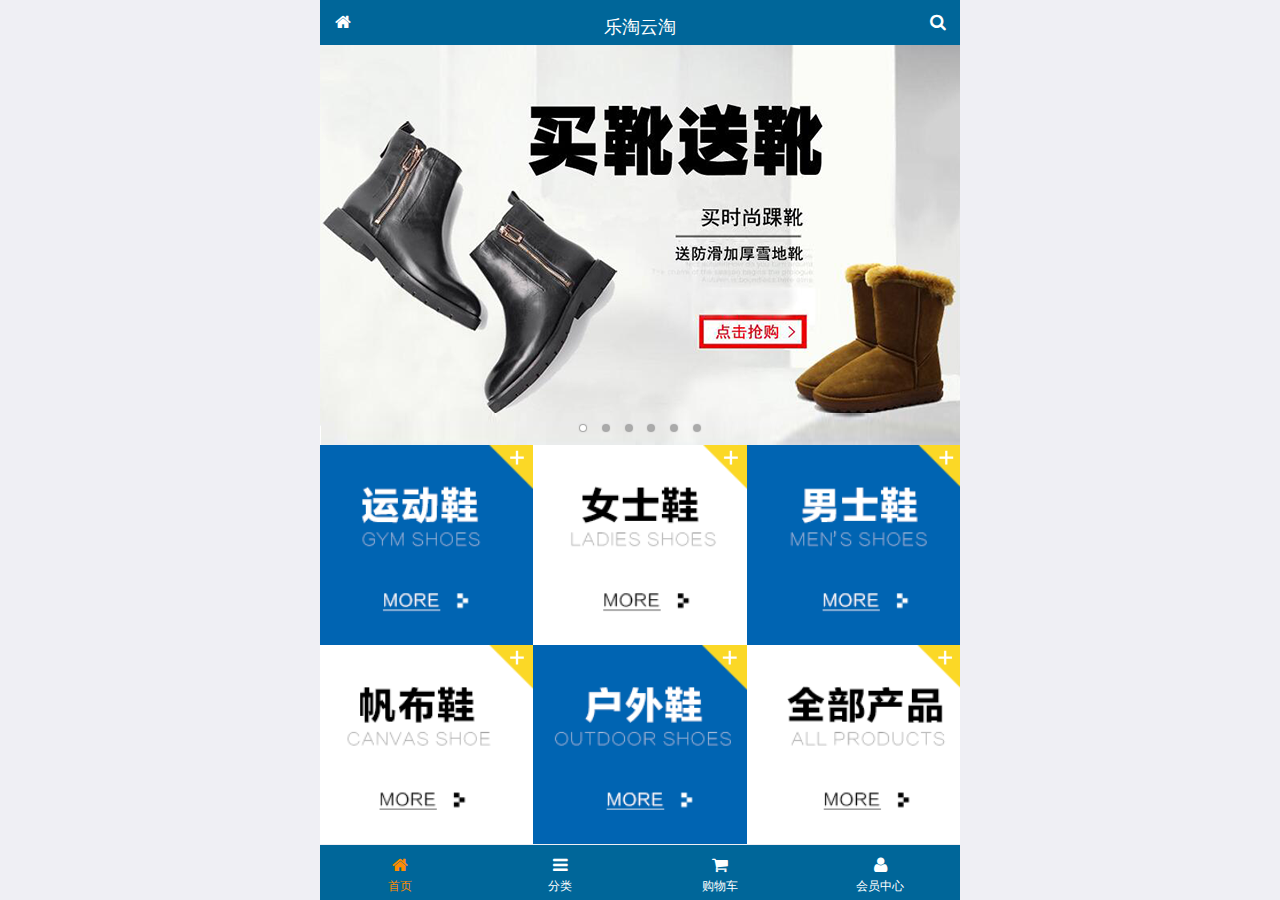
<file: public/front/index.html>
<!doctype html>
<html lang="en">
<head>
  <meta charset="UTF-8">
  <meta name="viewport"
        content="width=device-width,
        user-scalable=no,
         initial-scale=1.0,
          maximum-scale=1.0,
          minimum-scale=1.0">
  <title>乐淘首页</title>
  <link rel="icon" href="favicon.ico">
  <link rel="stylesheet" href="lib/mui/css/mui.min.css">
  <link rel="stylesheet" href="lib/fa/css/font-awesome.min.css">
  <link rel="stylesheet" href="css/common.css">
  <link rel="stylesheet" href="css/index.css">
</head>
<body>


<div class="lt_container">
  <!--头部区块-->
  <div class="lt_header">
    <a  class="icon_left" href="index.html">
      <span class="fa fa-home"></span>
    </a>
    <h4>乐淘云淘</h4>
    <a  class="icon_right" href="search.html">
      <span class="fa fa-search"></span>
    </a>
  </div>

  <!--中间内容-->
  <div class="lt_content">

    <div class="mui-scroll-wrapper">
      <div class="mui-scroll">
        <!--所有的DOM结构写到这里面-->

        <!--轮播图-->
        <div class="mui-slider">
          <div class="mui-slider-group mui-slider-loop">
            <div class="mui-slider-item mui-slider-item-duplicate"><a href="#"><img src="images/banner6.png" /></a></div>
            <div class="mui-slider-item"><a href="#"><img src="images/banner1.png" /></a></div>
            <div class="mui-slider-item"><a href="#"><img src="images/banner2.png" /></a></div>
            <div class="mui-slider-item"><a href="#"><img src="images/banner3.png" /></a></div>
            <div class="mui-slider-item"><a href="#"><img src="images/banner4.png" /></a></div>
            <div class="mui-slider-item"><a href="#"><img src="images/banner5.png" /></a></div>
            <div class="mui-slider-item"><a href="#"><img src="images/banner6.png" /></a></div>
            <div class="mui-slider-item mui-slider-item-duplicate"><a href="#"><img src="images/banner1.png" /></a></div>
          </div>

          <div class="mui-slider-indicator">
            <div class="mui-indicator mui-active"></div>
            <div class="mui-indicator"></div>
            <div class="mui-indicator"></div>
            <div class="mui-indicator"></div>
            <div class="mui-indicator"></div>
            <div class="mui-indicator"></div>
          </div>
        </div>


        <!--导航-->
        <div class="lt_nav">
          <ul class="mui-clearfix">
            <li><a href="#"><img src="images/nav1.png" alt=""></a></li>
            <li><a href="#"><img src="images/nav2.png" alt=""></a></li>
            <li><a href="#"><img src="images/nav3.png" alt=""></a></li>
            <li><a href="#"><img src="images/nav4.png" alt=""></a></li>
            <li><a href="#"><img src="images/nav5.png" alt=""></a></li>
            <li><a href="#"><img src="images/nav6.png" alt=""></a></li>
          </ul>
        </div>

        <!--商品-->
        <div class="lt_product">
          <a href="#" class="item">
            <img src="images/product.jpg" alt="">
            <p class="mui-ellipsis-2">adidas阿迪达斯 男式 场下休闲篮球鞋S83700场下休闲篮球鞋S83700 </p>
            <p>
              <span>&yen;560</span>
              <span>&yen;580</span>
            </p>
            <button class="mui-btn-blue">立即购买</button>
          </a>
          <a href="#" class="item">
            <img src="images/product.jpg" alt="">
            <p class="mui-ellipsis-2">adidas阿迪达斯 男式 场下休闲篮球鞋S83700场下休闲篮球鞋S83700 </p>
            <p>
              <span>&yen;560</span>
              <span>&yen;580</span>
            </p>
            <button class="mui-btn-blue">立即购买</button>
          </a>
          <a href="#" class="item">
            <img src="images/product.jpg" alt="">
            <p class="mui-ellipsis-2">adidas阿迪达斯 男式 场下休闲篮球鞋S83700场下休闲篮球鞋S83700 </p>
            <p>
              <span>&yen;560</span>
              <span>&yen;580</span>
            </p>
            <button class="mui-btn-blue">立即购买</button>
          </a>
          <a href="#" class="item">
            <img src="images/product.jpg" alt="">
            <p class="mui-ellipsis-2">adidas阿迪达斯 男式 场下休闲篮球鞋S83700场下休闲篮球鞋S83700 </p>
            <p>
              <span>&yen;560</span>
              <span>&yen;580</span>
            </p>
            <button class="mui-btn-blue">立即购买</button>
          </a>
        </div>

      </div>
    </div>




  <!--底部区块-->
  <div class="lt_footer">
    <ul>

      <li>
        <a  class="now" href="index.html">
          <span class="fa fa-home"></span>
          <p>首页</p>
        </a>
      </li>

      <li>
        <a href="category.html">
          <span class="fa fa-bars"></span>
          <p>分类</p>
        </a>
      </li>

      <li>
        <a href="cart.html">
          <span class="fa fa-shopping-cart"></span>
          <p>购物车</p>
        </a>
      </li>

      <li>
        <a href="user.html">
          <span class="fa fa-user"></span>
          <p>会员中心</p>
        </a>
      </li>
    </ul>
  </div>
</div>








<script src="lib/mui/js/mui.min.js"></script>
<script src="js/index.js"> </script>
</body>
</html>
</file>
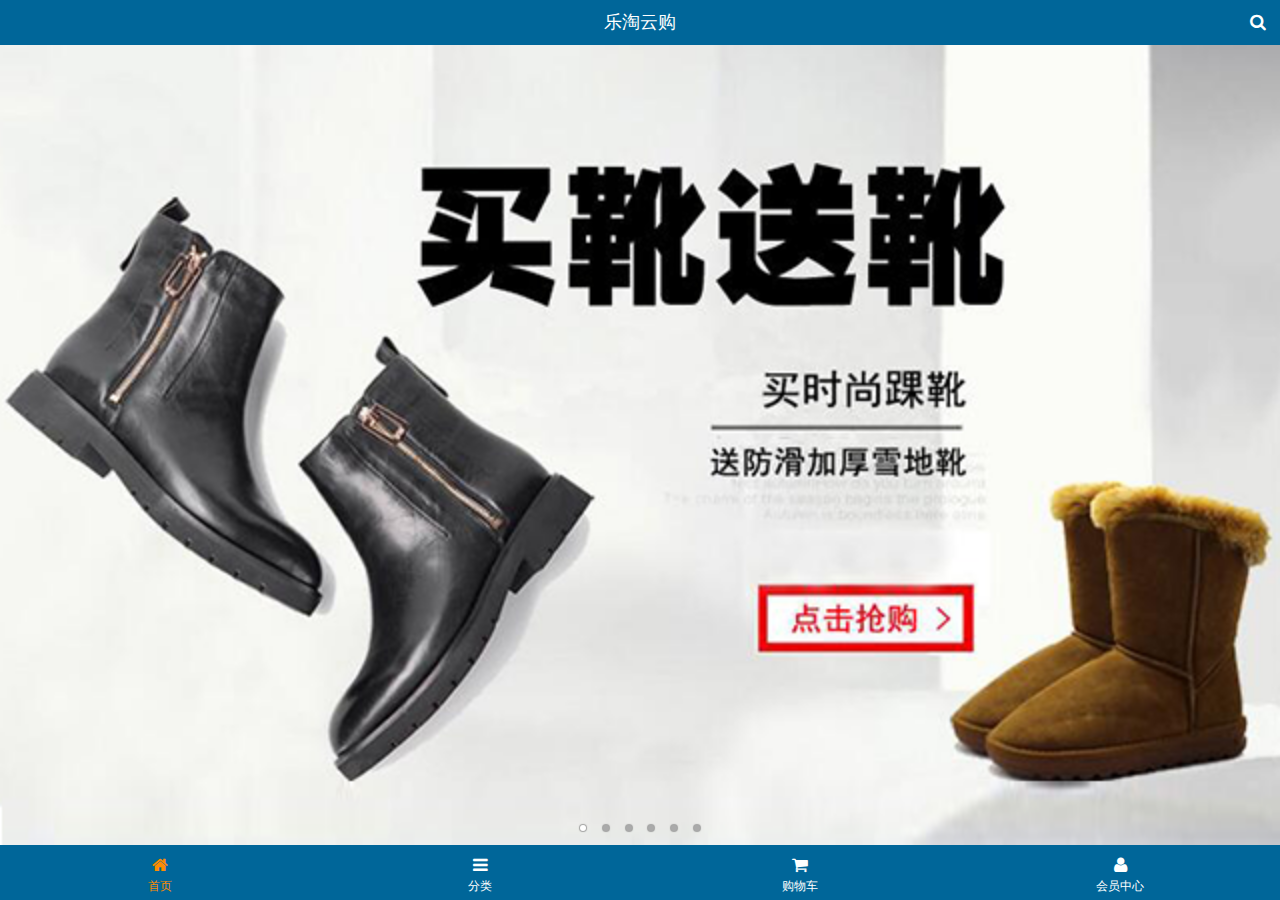
<file: public/mobile/index.html>
<!DOCTYPE html>
<html>
<head lang="en">
    <meta charset="UTF-8">
    <meta name="viewport" content="width=device-width,initial-scale=1.0,user-scalable=0"/>
    <title>乐淘首页</title>
    <link type="image/x-icon" rel="shortcut icon" href="images/favicon.ico">
    <link rel="stylesheet" href="assets/mui/css/mui.css"/>
    <link rel="stylesheet" href="assets/fa/css/font-awesome.min.css"/>
    <link rel="stylesheet" href="css/common.css"/>
    <link rel="stylesheet" href="css/index.css"/>
</head>
<body>
    <div class="lt_container">
        <header class="lt_topBar">
            <h3>乐淘云购</h3>
            <a class="btn_right" href="search.html"><span class="fa fa-search"></span></a>
        </header>
        <div class="lt_content">
            <div class="lt_wrapper">
                <div class="mui-scroll-wrapper">
                    <div class="mui-scroll">
                        <!--轮播图-->
                        <div class="mui-slider">
                            <div class="mui-slider-group mui-slider-loop">
                                <div class="mui-slider-item mui-slider-item-duplicate"><a href="#"><img src="images/banner6.png" /></a></div>
                                <div class="mui-slider-item mui-active"><a href="#"><img src="images/banner1.png" /></a></div>
                                <div class="mui-slider-item"><a href="#"><img src="images/banner2.png" /></a></div>
                                <div class="mui-slider-item"><a href="#"><img src="images/banner3.png" /></a></div>
                                <div class="mui-slider-item"><a href="#"><img src="images/banner4.png" /></a></div>
                                <div class="mui-slider-item"><a href="#"><img src="images/banner5.png" /></a></div>
                                <div class="mui-slider-item"><a href="#"><img src="images/banner6.png" /></a></div>
                                <div class="mui-slider-item mui-slider-item-duplicate"><a href="#"><img src="images/banner1.png" /></a></div>
                            </div>
                            <div class="mui-slider-indicator">
                                <div class="mui-indicator mui-active"></div>
                                <div class="mui-indicator"></div>
                                <div class="mui-indicator"></div>
                                <div class="mui-indicator"></div>
                                <div class="mui-indicator"></div>
                                <div class="mui-indicator"></div>
                            </div>
                        </div>
                        <!--导航栏-->
                        <nav class="lt_nav">
                            <a href="#"><img src="images/nav1.png" alt=""/></a>
                            <a href="#"><img src="images/nav2.png" alt=""/></a>
                            <a href="#"><img src="images/nav3.png" alt=""/></a>
                            <a href="#"><img src="images/nav4.png" alt=""/></a>
                            <a href="#"><img src="images/nav5.png" alt=""/></a>
                            <a href="#"><img src="images/nav6.png" alt=""/></a>
                        </nav>
                        <!--商品区块-->
                        <div class="lt_product">
                            <a class="item" href="#">
                                <img src="images/product.jpg" alt=""/>
                                <span class="mui-ellipsis-2 mui-text-left">adidas阿迪达斯 男式 场下休闲篮球鞋S83700 </span>
                                <p><span>&yen;560.00</span> <span>&yen;560.00</span></p>
                                <button class="mui-btn-blue">立即购买</button>
                            </a>
                            <a class="item" href="#">
                                <img src="images/product.jpg" alt=""/>
                                <span class="mui-ellipsis-2 mui-text-left">adidas阿迪达斯 男式 场下休闲篮球鞋S83700 </span>
                                <p><span>&yen;560.00</span> <span>&yen;560.00</span></p>
                                <button class="mui-btn-blue">立即购买</button>
                            </a>
                            <a class="item" href="#">
                                <img src="images/product.jpg" alt=""/>
                                <span class="mui-ellipsis-2 mui-text-left">adidas阿迪达斯 男式 场下休闲篮球鞋S83700 </span>
                                <p><span>&yen;560.00</span> <span>&yen;560.00</span></p>
                                <button class="mui-btn-blue">立即购买</button>
                            </a>
                            <a class="item" href="#">
                                <img src="images/product.jpg" alt=""/>
                                <span class="mui-ellipsis-2 mui-text-left">adidas阿迪达斯 男式 场下休闲篮球鞋S83700 </span>
                                <p><span>&yen;560.00</span> <span>&yen;560.00</span></p>
                                <button class="mui-btn-blue">立即购买</button>
                            </a>
                        </div>
                    </div>
                </div>
            </div>
        </div>
        <footer class="lt_tabBar">
            <ul>
                <li class="now"><a href="index.html"><span class="fa fa-home"></span><p>首页</p></a></li>
                <li><a href="category.html"><span class="fa fa-bars"></span><p>分类</p></a></li>
                <li><a href="cart.html"><span class="fa fa-shopping-cart"></span><p>购物车</p></a></li>
                <li><a href="user/index.html"><span class="fa fa-user"></span><p>会员中心</p></a></li>
            </ul>
        </footer>
    </div>
<script src="assets/mui/js/mui.js"></script>
<script src="js/common.js"></script>
<script src="js/index.js"></script>
</body>
</html>
</file>
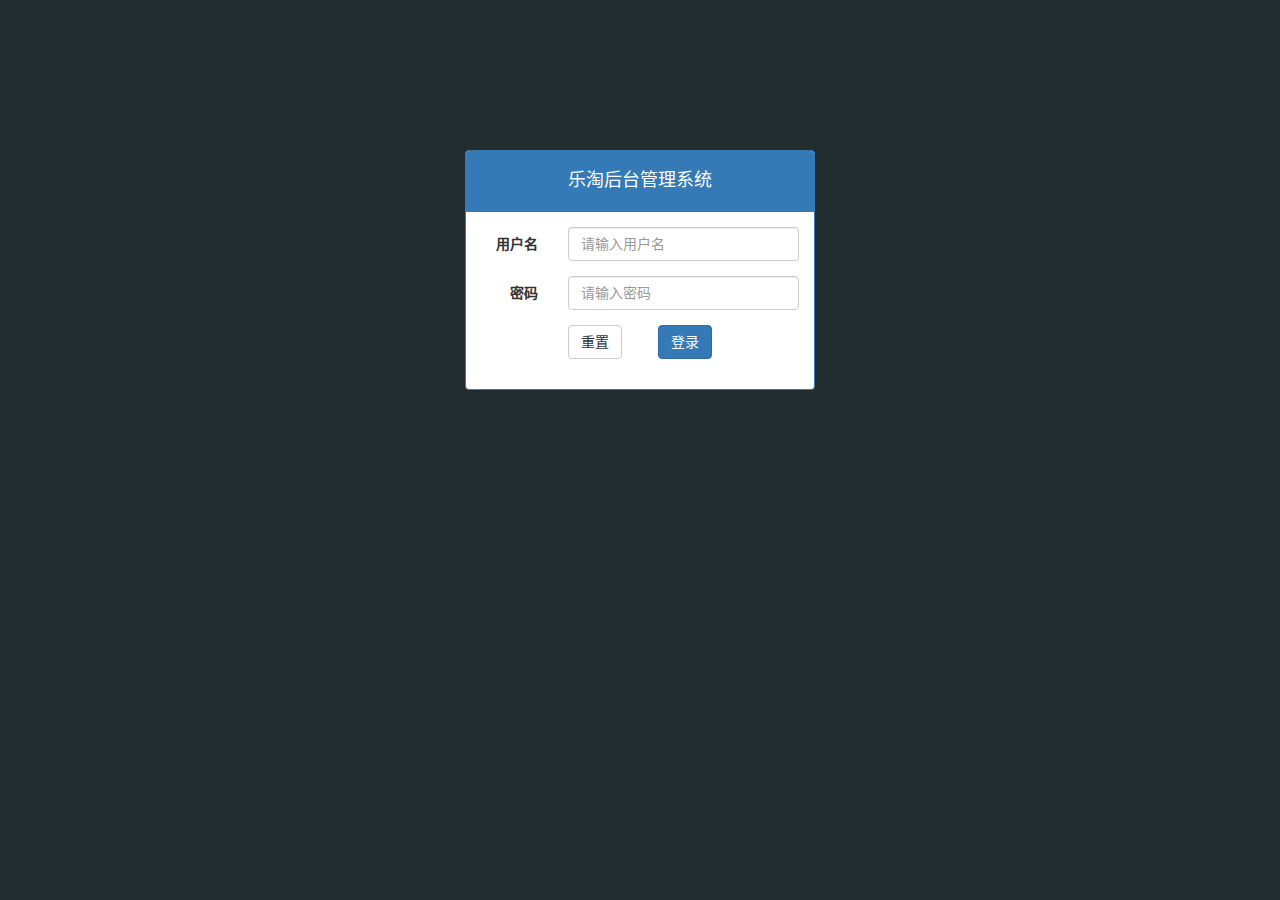
<file: public/back/login.html>
<!DOCTYPE html>
<html lang="zh-CN">
<head>
  <meta charset="UTF-8">
  <title>乐淘管理系统-登录</title>
  <link rel="stylesheet" href="lib/bootstrap/css/bootstrap.css">
  <link rel="stylesheet" href="lib/bootstrap-validator/css/bootstrapValidator.css">
  <link rel="stylesheet" href="lib/nprogress/nprogress.css">
  <link rel="stylesheet" href="css/common.css">
</head>
<body style="background-color: #222d32;">


<div class="container">

  <div class="col-md-4 col-md-offset-4">
    <div class="lt_panel panel panel-primary mt150">
      <div class="panel-heading"><h4>乐淘后台管理系统</h4></div>
      <div class="panel-body">
        <form id="form" class="form-horizontal">
          <div class="form-group">
            <label for="username" class="col-sm-3 control-label">用户名</label>
            <div class="col-sm-9">
              <input name="username" id="username" type="text" class="form-control" placeholder="请输入用户名">
            </div>
          </div>
          <div class="form-group">
            <label for="password" class="col-sm-3 control-label">密码</label>
            <div class="col-sm-9">
              <input type="password" class="form-control" name="password" id="password" placeholder="请输入密码">
            </div>
          </div>
          <div class="form-group">
            <div class="col-sm-offset-3 col-sm-6">
              <button type="reset" class="btn btn-default pull-left">重置</button>
              <button type="submit" class="btn btn-primary pull-right">登录</button>
            </div>
          </div>
        </form>
      </div>
    </div>
  </div>

</div>


<script src="lib/jquery/jquery.js"></script>
<script src="lib/bootstrap/js/bootstrap.js"></script>
<script src="lib/bootstrap-validator/js/bootstrapValidator.js"></script>
<script src="lib/nprogress/nprogress.js"></script>
<script src="js/common.js"></script>
<script src="js/login.js"></script>
</body>
</html>
</file>
<file: public/front/css/common.css>
@charset "UTF-8";

*{
  margin: 0;
  padding: 0;
}
ul{
  margin:0;
  padding: 0;
  list-style: none;
}

img{
  width: 100%;
  display: block;
}

html,body{
  height: 100%;
}


/*通用样式*/
.lt_container{
  width: 100%;
  height: 100%;
  max-width: 640px;
  min-width:320px;
  margin: 0 auto;
  /*background-color: pink;*/
  position: relative;
  padding-top: 45px;
  padding-bottom: 55px;
}
/*头部开始*/

.lt_header{
  height: 45px;
  width: 100%;
  max-width:640px;
  min-width:320px;
  background-color: #069;
  position: fixed;
  top:0;
  z-index: 999;

}
.lt_header .icon_left,.icon_right{
  height: 45px;
  width: 45px;
  position: absolute;
  top:0;
  color: #fff;
  text-align: center;
  line-height: 45px;
}
.lt_header .icon_left{
  left:0;
}

.lt_header .icon_right{
right: 0;
}
.lt_header h4{
  width: 100%;
  height: 45px;
  color: #fff;
  text-align: center;
  line-height:45px;
  font-weight: 400;

}
/*头部结束*/



/*内容开始*/
.lt_content{
  width: 100%;
  height: 100%;
  position: relative;
  /*background-color: #fff;*/
}
/*商品*/
.lt_product {
  padding: 10px;
}

.lt_product .item {
  width: 48%;
  border: 1px solid #ccc;
  float: left;
  text-align: center;
  padding: 10px;
  margin-top: 10px;
}

.lt_product .item:nth-child(odd){
  margin-right: 4%;
}

.lt_product .item p span:first-child {
  color: red;
}

.lt_product .item p span:last-child {
  text-decoration: line-through;
}



/*内容开始*/




/*底部开始*/
.lt_footer{
  height: 55px;
  width: 100%;
  max-width:640px;
  min-width:320px;
  background-color: #069;
  position: fixed;
  bottom:0;
  z-index: 999;
}


.lt_footer li{
  float: left;
  width: 25%;
  text-align: center;
  padding-top:10px;
}
.lt_footer  .now {
  color: darkorange;
}
.lt_footer li .now p{
  color: darkorange;
}

.lt_footer li a{
  color:#fff ;
}

.lt_footer li p{
  color:#fff ;
  font-size:12px;
  margin-bottom:0;
}

/*底部结束*/


/*搜索框*/
.lt_search {
  padding: 10px;
  position: relative;
}


.lt_search input {
  width: 100%;
  height: 34px;
  border: 1px solid #007aff;
  font-size: 12px;
  border-radius: 5px;
  margin: 0;
}

.lt_search button {
  position: absolute;
  right: 10px;
  top: 10px;
  border-radius: 0 5px 5px 0;
}

.loading {
  width: 40px;
  height: 40px;
  border: 3px solid #069;
  position: absolute;
  left: 50%;
  transform: translateX(-50%);
  top: 200px;

  animation: zhuan 1s infinite ease-in-out;
}

@keyframes zhuan {
  from {
    transform: translateX(-50%) rotate(0deg);
  }
  to {
    transform: translateX(-50%) rotate(360deg);
  }
}
</file>
<file: public/front/css/index.css>
@charset "UTF-8";
.lt.nav{
  padding:10px;
}
.lt_nav li {
  width: 33.33%;
  float: left;
}
.lt_nav img {
  width: 100%;
  display: block;
}
</file>
<file: public/mobile/css/index.css>
/*������*/
.lt_nav{
    margin-top: 10px;
    padding: 0 10px;
}
.lt_nav a{
    float: left;
    width: 33.3333%;
}
.lt_nav a img{
    width: 100%;
    display: block;
}
</file>
<file: public/back/lib/nprogress/nprogress.css>
/* Make clicks pass-through */
#nprogress {
  pointer-events: none;
}

#nprogress .bar {
  background: greenyellow;

  position: fixed;
  z-index: 10000;
  top: 0;
  left: 0;

  width: 100%;
  height: 2px;
}

/* Fancy blur effect */
#nprogress .peg {
  display: block;
  position: absolute;
  right: 0px;
  width: 100px;
  height: 100%;
  box-shadow: 0 0 10px #29d, 0 0 5px #29d;
  opacity: 1.0;

  -webkit-transform: rotate(3deg) translate(0px, -4px);
      -ms-transform: rotate(3deg) translate(0px, -4px);
          transform: rotate(3deg) translate(0px, -4px);
}

/* Remove these to get rid of the spinner */
#nprogress .spinner {
  display: block;
  position: fixed;
  z-index: 1031;
  top: 15px;
  right: 15px;
}

#nprogress .spinner-icon {
  width: 18px;
  height: 18px;
  box-sizing: border-box;

  border: solid 2px transparent;
  border-top-color: #29d;
  border-left-color: #29d;
  border-radius: 50%;

  -webkit-animation: nprogress-spinner 400ms linear infinite;
          animation: nprogress-spinner 400ms linear infinite;
}

.nprogress-custom-parent {
  overflow: hidden;
  position: relative;
}

.nprogress-custom-parent #nprogress .spinner,
.nprogress-custom-parent #nprogress .bar {
  position: absolute;
}

@-webkit-keyframes nprogress-spinner {
  0%   { -webkit-transform: rotate(0deg); }
  100% { -webkit-transform: rotate(360deg); }
}
@keyframes nprogress-spinner {
  0%   { transform: rotate(0deg); }
  100% { transform: rotate(360deg); }
}
</file>
<file: public/back/css/common.css>
@charset "UTF-8";

.mt150 {
  margin-top: 150px;
}

.mb20 {
  margin-bottom: 20px;
}

.lt_panel h4 {
  text-align: center;
}

ul {
  margin: 0;
  padding: 0;
  list-style: none;
}

a {
  text-decoration: none;
}

a:link, a:visited, a:hover, a:active {
  text-decoration: none;
}

.lt_main .table td {
  text-align: center;
  vertical-align: middle;
}


.lt_aside {
  width: 180px;
  height: 100%;
  background-color: #222d32;
  position: fixed;
  left: 0;
  transition: all 1s;
  z-index: 999;

}


.lt_aside.now {
  left: -180px;
}

.lt_aside .brand a {
  height: 50px;
  line-height: 50px;
  color: #fff;
  text-align: center;
  font-size: 24px;
  display: block;
  background-color: #337ab7;
}

.lt_aside .user {
  height: 150px;
}

.lt_aside .user img{
  width: 80px;
  height: 80px;
  border-radius: 50%;
  margin: 30px auto 0;
  display: block;
}

.lt_aside .user p {
  color: #fff;
  font-size: 16px;
  text-align: center;
  line-height: 40px;
  height: 40px;
}

.lt_aside .nav a {
  display: block;
  height: 40px;
  line-height: 40px;
  color: #ccc;
  padding-left: 30px;
  border: 3px solid transparent;
}

.lt_aside .child a {
  padding-left: 50px;
}

.lt_aside .nav a.now {
  background-color: #1d1f21;
  border-left-color: #367fa9;
  color: #fff;
}


.lt_main {
  padding-left: 180px;
  transition: all 1s;
  padding-top: 70px;
}

.lt_main.now {
  padding-left: 0;
}

.lt_header {
  height: 50px;
  line-height: 50px;
  background-color: #3c8dbc;
  padding: 0 20px 0 200px;
  margin-bottom: 20px;
  position: fixed;
  width: 100%;
  left: 0;
  top: 0;
  z-index: 998;
  transition: all 1s;
}

.lt_header.now {
  padding-left: 20px;
}

.lt_header a {
  color: #fff;
  font-size: 16px;
}



.lt_content .pic_left,
.lt_content .pic_right {
  width: 45%;
  height: 400px;
}

.fileupload_box {
  width: 100px;
  height: 34px;
  line-height: 34px;
  position: relative;
}

.fileupload_box:hover button {
  color: #333;
  background-color: #e6e6e6;
  border-color: #adadad;
}

.fileupload_box button {
  width: 100%;
  height: 100%;
}

.fileupload_box input {
  position: absolute;
  top: 0;
  left: 0;
  width: 100%;
  height: 100%;
  opacity: 0;
}
</file>
<file: public/mobile/css/common.css>
/*reset css*/
/*common css*/
/*大容器*/
.lt_container{
    position: absolute;
    left: 0;
    top: 0;
    background: #fff;
    width: 100%;
    height: 100%;
    overflow: hidden;
}
/*顶部通栏*/
.lt_topBar{
    width: 100%;
    height: 45px;
    background: #069;
    position: absolute;
    left: 0;
    top: 0;
}
.lt_topBar h3{
    font-size: 18px;
    line-height: 45px;
    text-align: center;
    color: #fff;
    margin: 0;
    font-weight: normal;
}
.lt_topBar a{
    position: absolute;
    top: 0;
    width: 45px;
    height: 45px;
    text-align: center;
    line-height: 45px;
    color: #fff;
}
.lt_topBar .btn_left{
    left: 0;
}
.lt_topBar .btn_left .mui-icon{
    font-weight: bold;
}
.lt_topBar .btn_right{
    right: 0;
}
/*主体内容*/
.lt_content{
    width: 100%;
    height: 100%;
    padding-top: 45px;
    padding-bottom: 55px;
}
.lt_content .lt_wrapper{
    width: 100%;
    height: 100%;
    position: relative;
}
/*底部页签*/
.lt_tabBar{
    width: 100%;
    height: 55px;
    background: #069;
    position: absolute;
    left: 0;
    bottom: 0;
}
.lt_tabBar ul{
    list-style: none;
    margin: 0;
    padding: 0;
}
.lt_tabBar ul li{
    width: 25%;
    float: left;
    text-align: center;
    padding-top: 10px;
}
.lt_tabBar ul li.now a{
    color: darkorange;
}
.lt_tabBar ul li.now a p{
    color: darkorange;
}
.lt_tabBar ul li a{
    color: #fff;
}
.lt_tabBar ul li a p{
    color: #fff;
    font-size: 12px;
    padding-bottom: 0;
    margin-bottom: 0;
}


/*model css*/

/*商品*/
.lt_product{
    padding: 0 10px;
    background: #fff;
}
.lt_product .item{
    width: 48%;
    float: left;
    text-align: center;
    box-shadow: 0 0 5px #ccc;
    margin-top: 10px;
    padding: 10px 5px;
}
/*even 偶数  odd 奇数*/
.lt_product .item:nth-child(even){
    margin-left: 4%;
}
.lt_product .item img{
    width: 100%;
    display: block;
    margin-bottom:5px;
}
.lt_product .mui-ellipsis-2{
    height: 41px;
}
.lt_product .item p{
    font-size: 12px;
}
.lt_product .item p span:first-child{
    color: red;
}
.lt_product .item p span:last-child{
    color: grey;
    text-decoration: line-through;
}

/*加载中效果*/
.loading{
    min-height: 250px;
    width: 100%;
    text-align: center;
    line-height: 250px;
}
.loading .mui-icon{
    color: #069;
    animation: rotateLoading 1s infinite;
}
@keyframes rotateLoading {
    from{
        transform: rotate(0deg);
        -webkit-transform: rotate(0deg);
    }
    to{
        transform: rotate(360deg);
        -webkit-transform: rotate(360deg);
    }
}
/*webkit兼容*/
@-webkit-keyframes rotateLoading {
    from{
        transform: rotate(0deg);
        -webkit-transform: rotate(0deg);
    }
    to{
        transform: rotate(360deg);
        -webkit-transform: rotate(360deg);
    }
}
</file>
<file: public/back/lib/bootstrap-validator/css/bootstrapValidator.css>
/**
 * BootstrapValidator (http://bootstrapvalidator.com)
 * The best jQuery plugin to validate form fields. Designed to use with Bootstrap 3
 *
 * @author      http://twitter.com/nghuuphuoc
 * @copyright   (c) 2013 - 2014 Nguyen Huu Phuoc
 * @license     MIT
 */

.bv-form .help-block {
    margin-bottom: 0;
}
.bv-form .tooltip-inner {
    text-align: left;
}
.nav-tabs li.bv-tab-success > a {
    color: #3c763d;
}
.nav-tabs li.bv-tab-error > a {
    color: #a94442;
}
</file>
